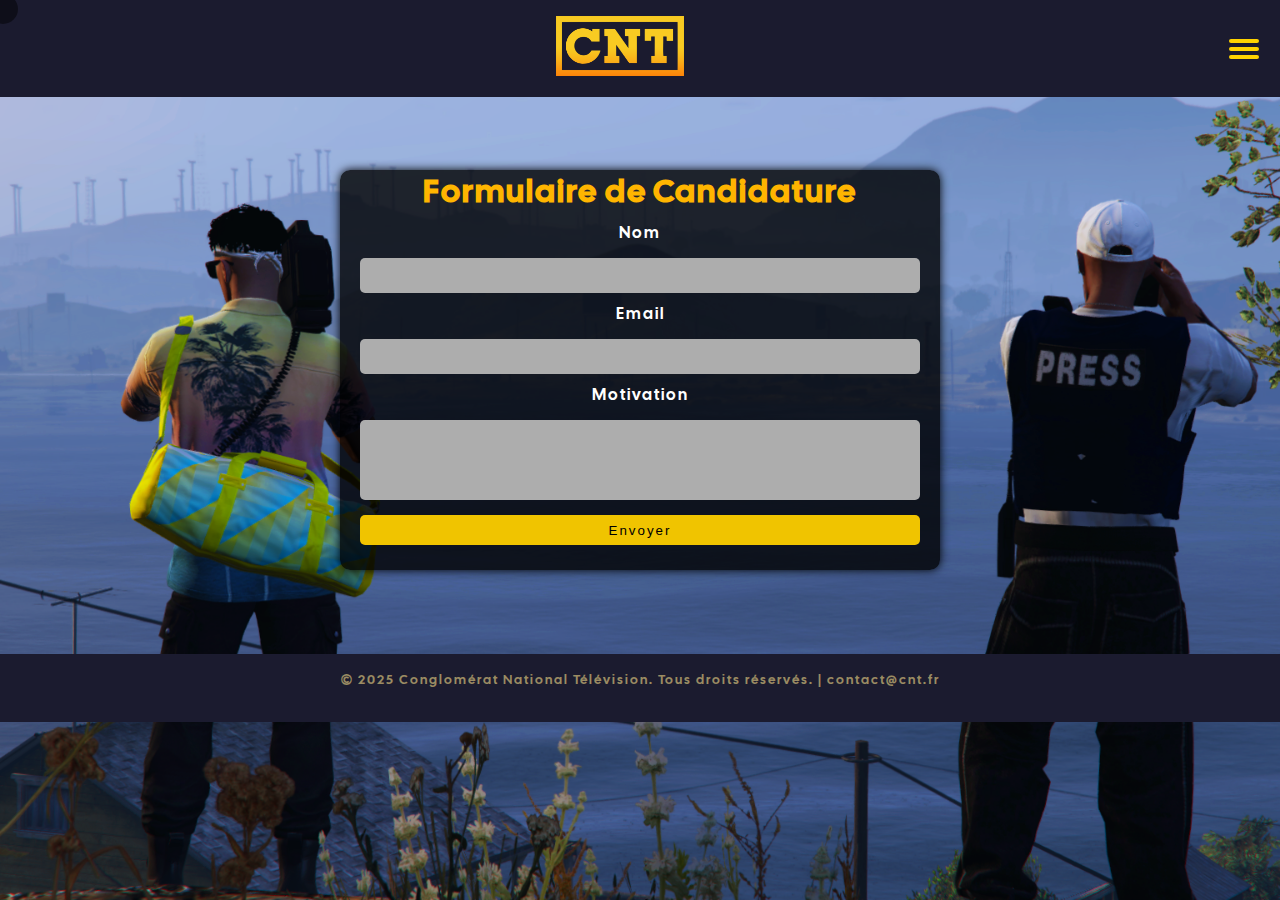
<file: index1.html>
<!DOCTYPE html>
<html lang="fr">
<head>
  <meta charset="UTF-8" />
  <meta name="viewport" content="width=device-width, initial-scale=1.0" />
  <title>Formulaire de Candidature</title>
  <link rel="stylesheet" href="style1.css" />
  <style>
    @import url("https://fonts.googleapis.com/css2?family=Cal+Sans&display=swap");
  </style>
</head>
<body>
  <div class="background-image">
    <div class="content">
      <header>
        <a href="index.html">
          <a href="index.html"><img src="./img/CNT_Logo_Upscaled_smaller.png" alt="CNT Logo" /></a>
        </a>
         <div class="dropdown">
          <div class="trigger">
            <div class="hamburger">
              <span></span>
              <span></span>
              <span></span>
            </div>
          </div>
          <div class="dropdown-content">
            <button id="articles"><a href="https://x.com/CNT1689645">Publications</a></button>
            <button id="postuler"><a href="./index1.html">Postuler</a></button>
            <button id="apropos"><a href="./apropos.html">À propos</a></button>
            <button><a id="contactez" class="btn" href="index.html#contact1">Nous contacter</a></button>
  
          </div>
        </div>
      </header>
<br><br>
      <main>
        <h1>Formulaire de Candidature</h1>
        <form id="applicationForm">
          <label for="name">Nom</label>
          <input type="text" id="name" name="name" required>

          <label for="email">Email</label>
          <input type="email" id="email" name="email" required>

          <label for="motivation">Motivation</label>
          <textarea id="motivation" name="motivation" rows="4" required></textarea>
          <button type="submit">Envoyer</button>
        </form>
        <br>
      </main>
      <br>
<br><br><br>
      <footer>
        <br>
        &copy; 2025 Conglomérat National Télévision. Tous droits réservés. | contact@cnt.fr
        <br><br><br>
      </footer>
    </div>
  </div>

  <div class="cursor-ball"></div>
  <script src="script.js"></script>
</body>
</html>
</file>
<file: style1.css>
body {
    font-family: Arial, sans-serif;
    background-color: #65965e;
    color: #b18080;
        margin: 0;
    padding: 0;
    
  }
  
  main {
    max-width: 600px;
    height: 400px;
    margin:auto ;
    background: #000000cc;
    padding-inline: 20px;
    border-radius: 10px;
    box-shadow: 0 0 10px #000;
  }

  h1 {
    text-align: center;
    color: #ffb500;
    min-width: 330px ;
  }
  
  form {
    display: flex;
    flex-direction: column;
  }
  
  label {
    color: #ffffff;
    margin: 10px;
  }
  * {
    margin: 0;
    padding: 0;
    box-sizing: border-box;
    letter-spacing: 2px;
  }
  input, textarea {
    padding: 10px;
    border: none;
    border-radius: 5px;
    margin-top: 5px;
    resize: none;
    background-color: #adadad;
  }
  button {
    margin-top: 15px;
    background-color: #e9dca4;
    border-style: none;
    border-radius: 5px;
    height: 30px;
  }
  #applicationForm button {
    background-color: #f0c400;
    margin-bottom: 2px;
  }
  #applicationForm button:hover {
    background-color: #1B1B2F ;
    color: #adadad;
  }
  .cal-sans-regular {
    font-family: "Cal Sans", sans-serif;
    font-weight: 400;
    font-style: normal;
  }
  /* Reset de base */
  * {
    margin: 0;
    padding: 0;
    box-sizing: border-box;
    letter-spacing: 2px;
    letter-spacing: 2px;
  }
  /* Mise en page générale */
  body {
    font-family: "Cal Sans", sans-serif;
    font-size: 16px;
    margin: 0;
    padding: 0;
  }
  /* Remplace la vidéo par une image de fond */
.background-image {
  background: url('./img/fond.png') no-repeat center center fixed;
  background-size: cover;
  width: 100%;
  min-height: 100vh;
  overflow: hidden;
}

.background-image .content {
  position: relative;
  z-index: 1;
  color: white;
  text-align: center;
  padding-top: 10%;
}

  /* Header */
  header {
    position: absolute;
    top: 0;
    left: 0;
    width: 100%;
    z-index: 1000; /* Très important pour rester au-dessus de tout */
    background-color: #1B1B2F ;
    display: flex;
    justify-content: space-between;
    align-items: center;
    padding: 16px;
  }
  header img {
    height: 60px;
    width: auto;
  }
  header img:hover {
    transition: transform 0.3s ease;
    transform: scale(1.1);
  }
  /* Dropdown */
.dropdown {
  position: relative; /* Assurez-vous que le menu se positionne par rapport à ce parent */
}
/* Hamburger (le bouton pour ouvrir le menu) */
.trigger {
  display: flex;
  justify-content: center;
  align-items: center;
  width: 40px;
  height: 40px;
  cursor: pointer;
  border-radius: 10px;
}
.hamburger {
  width: 30px;
  height: 20px;
  display: flex;
  flex-direction: column;
  justify-content: space-between;
}
.hamburger span {
  width: 100%;
  height: 4px;
  background-color: #FFD300;
  border-radius: 5px;
}
html {
  scroll-behavior: smooth;
}
/* Menu déroulant */
.dropdown-content {
  display: none;
  position: absolute;
  top: 60px; /* Positionne le menu sous l'icône hamburger */
  left: -150px;
  background-color: #1B1B2F ;
  border: solid 2px rgba(255, 255, 255, 0.158);
  box-shadow: 0 0 10px 10px #333;
  border-radius: 8px;
  box-shadow: 0px 8px 16px rgb(0, 0, 0);
  width: 200px; /* Limite la largeur du menu */
  padding: 15px;
  flex-direction: column;
  gap: 10px;
  z-index: 10000000; /* S'assure que le menu est au-dessus des autres éléments */
}
/* Lorsque le menu est ouvert */
.dropdown-content.open {
  display: flex; /* Le menu devient visible */
  animation: slideDown 0.3s ease-out;
}
/* Animation de l'ouverture du menu */
@keyframes slideDown {
  from {
    opacity: 0;
    transform: translateY(-20px);
  }
  to {
    opacity: 1;
    transform: translateY(0);
  }
}
/* Boutons du menu */
.dropdown-content button {
  background-color: #F5F5F5;
  color: #333;
  padding: 12px;
  border: none;
  font-size: 16px;
  text-align: left;
  border-radius: 5px;
  cursor: pointer;
  width: 100%;
  font-family: "Cal Sans", sans-serif;
}
.dropdown-content button:hover {
  background-color: #FFD300;
}
/* Style survolé pour l'icône hamburger */
.trigger:hover .hamburger span {
  background-color: #ffb300;
}
  html {
    scroll-behavior: smooth;
  }
  a {
    text-decoration: none;
    color: #000000;
  }
  .tout button a {
    margin: -2px;
  }
  footer {
    background-color: #1B1B2F ;
    color: #ffe48d91;
    display: flex;
    justify-content: center;
    font-size: small;
    margin: 0;
    cursor: default;
  }
  .cursor-ball {
    position: fixed;
    top: 0;
    left: 0;
    width: 30px;
    height: 30px;
    background-color: rgba(0, 0, 0, 0.466);
    border-radius: 50%;
    pointer-events: none; /* la boule ne bloque pas les clics */
    transform: translate(-40%, -20%);
    transition: transform 0.05s ease-out;
    z-index: 1000;
  }
</file>
